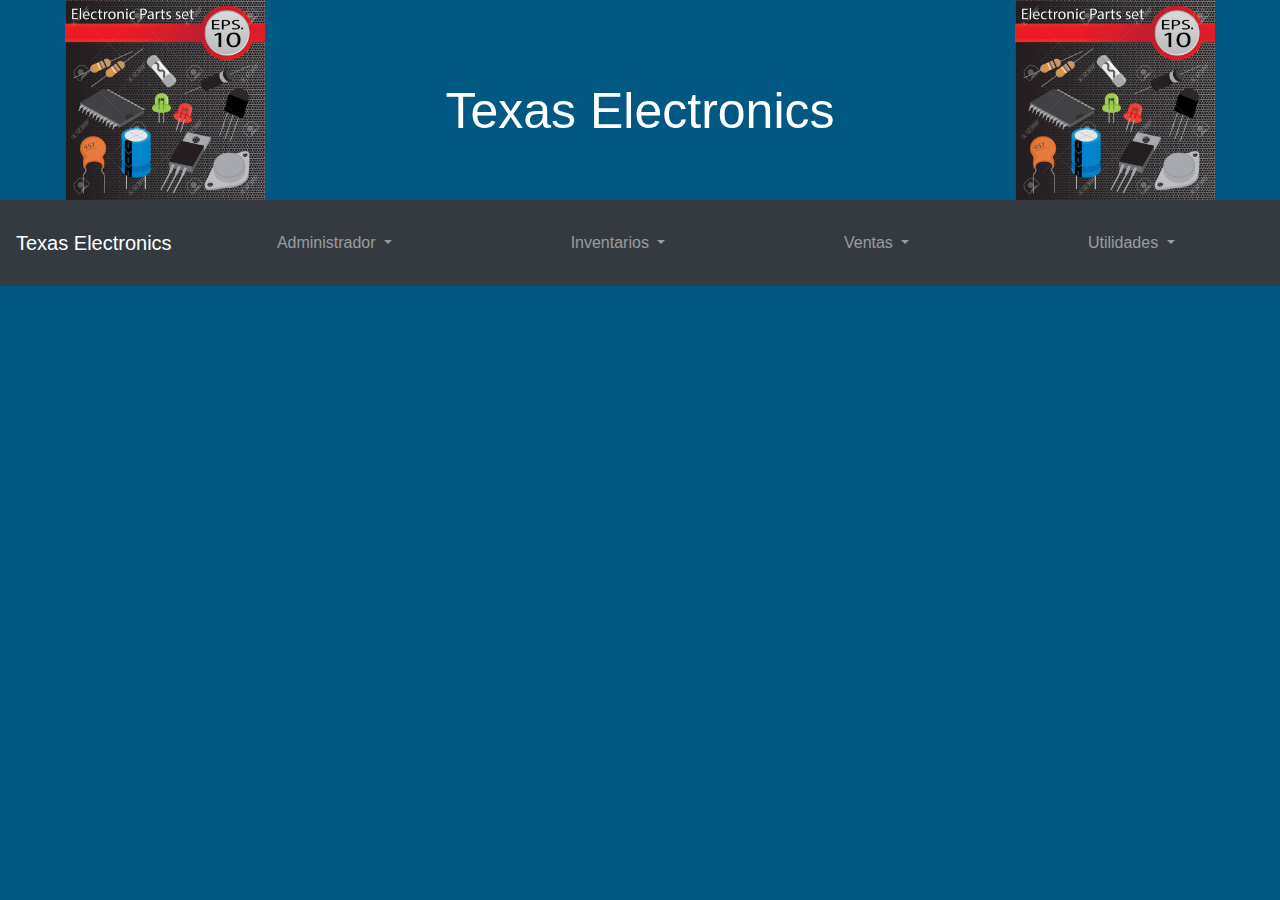
<file: index.html>
<!DOCTYPE html>
<html lang="es">
<head>
  <title>Texas Electronics</title>
  <meta charset="utf-8">
  <meta name="viewport" content="width=device-width, initial-scale=1">
  <link rel="stylesheet" href="https://maxcdn.bootstrapcdn.com/bootstrap/4.3.1/css/bootstrap.min.css">
  <script src="https://ajax.googleapis.com/ajax/libs/jquery/3.3.1/jquery.min.js"></script>
  <script src="https://cdnjs.cloudflare.com/ajax/libs/popper.js/1.14.7/umd/popper.min.js"></script>
  <script src="https://maxcdn.bootstrapcdn.com/bootstrap/4.3.1/js/bootstrap.min.js"></script>
  <link rel="stylesheet" href="estilos/index.css">
</head>
<body>


<div class="encabezado">
  <img class="di" src="imagenes/electro.jpg" alt="">  
  <h1>Texas Electronics</h1>
  <img class="di" src="imagenes/electro.jpg" alt="">        
</div>


<nav class="navbar navbar-expand-sm bg-dark navbar-dark">
  <!-- Brand -->
  <a class="navbar-brand" href="#">Texas Electronics</a>

  <!-- Links -->
  <ul class="navbar-nav">
    
    
    <!-- Dropdown -->

    <li class="nav-item dropdown">
      <a class="nav-link dropdown-toggle" href="#" id="navbardrop" data-toggle="dropdown">
        Administrador
      </a>
    </li>

    <li class="nav-item dropdown">
      <a class="nav-link dropdown-toggle" href="#" id="navbardrop" data-toggle="dropdown">
        Inventarios
      </a>
      <div class="dropdown-menu">
        <a class="dropdown-item" href="formulario_ingresar.html">Ingresar producto</a>
        <a class="dropdown-item" href="formulario_actualizar.html">Actualizar de productos</a>
        <a class="dropdown-item" href="formulario_eliminar.html">Eliminar de productos</a>
        <a class="dropdown-item" href="formulario_buscar.html">Consultar de productos</a>
      </div>
    </li>


    <li class="nav-item dropdown">
      <a class="nav-link dropdown-toggle" href="#" id="navbardrop" data-toggle="dropdown">
        Ventas
      </a>
      <div class="dropdown-menu">
        <a class="dropdown-item" href="formularioVentas.html">Reporte Ventas</a>
      </div>
    </li>


     <li class="nav-item dropdown">
      <a class="nav-link dropdown-toggle" href="#" id="navbardrop" data-toggle="dropdown">
        Utilidades
      </a>
      <div class="dropdown-menu">
        <a class="dropdown-item" href="calculo_precio.html">Calculo Precio</a>
        <a class="dropdown-item" href="calculo_resistencia.html">Calculo Resistencias</a>
      </div>
    </li>

  </ul>
</nav>

</body>
</html>
</file>
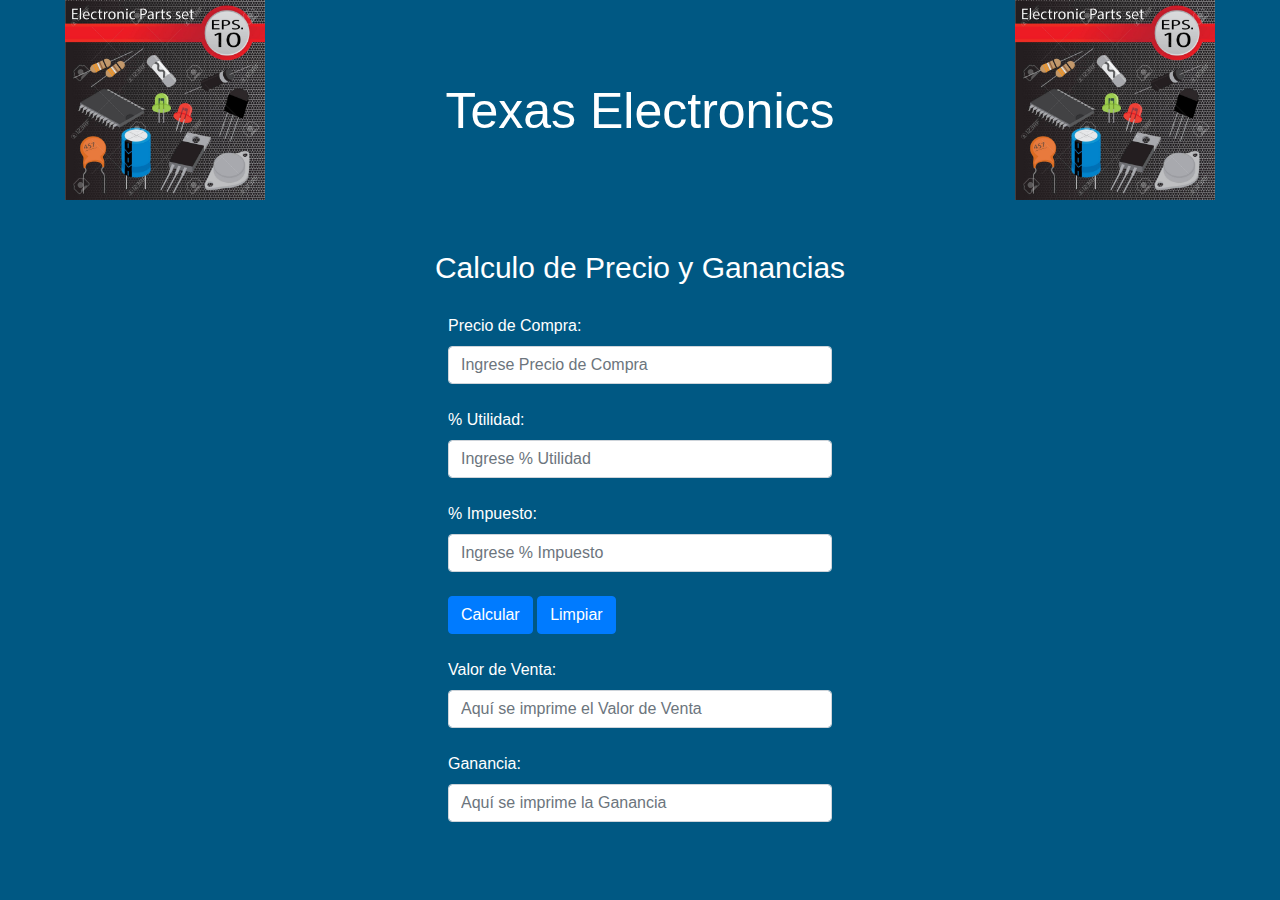
<file: calculo_precio.html>
<!DOCTYPE html>
<html lang="es">
<head>
  <title>Calculo de Precio y Ganancia</title>
  <meta charset="utf-8">
  <meta name="viewport" content="width=device-width, initial-scale=1">
  <link rel="stylesheet" href="https://maxcdn.bootstrapcdn.com/bootstrap/4.3.1/css/bootstrap.min.css">
  <script src="https://ajax.googleapis.com/ajax/libs/jquery/3.3.1/jquery.min.js"></script>
  <script src="https://cdnjs.cloudflare.com/ajax/libs/popper.js/1.14.7/umd/popper.min.js"></script>
  <script src="https://maxcdn.bootstrapcdn.com/bootstrap/4.3.1/js/bootstrap.min.js"></script>
  <link rel="stylesheet" href="estilos/calculo_precio.css">
</head>
<body>

<div class="encabezado">
  <img class="di" src="imagenes/electro.jpg" alt="">  
  <h1>Texas Electronics</h1>
  <img class="di" src="imagenes/electro.jpg" alt=""> 
</div>

<div class="calculo"></div>
  <h2>Calculo de Precio y Ganancias</h2>

<script>
  function venta(){
      
      var num_precio = document.f1.val_precio.value;
      var por_utilidad = document.f1.val_utilidad.value;
      var por_impuesto = document.f1.val_impuesto.value;
      v_uti = (parseFloat(num_precio)*parseFloat(por_utilidad))/100
      v_imp = (parseFloat(num_precio)*parseFloat(por_impuesto))/100
      v_venta =parseFloat(num_precio) + v_imp + v_uti
      
    document.f1.cal_venta.value=v_venta;
    document.f1.cal_gana.value=v_uti;
  }
</script> 

  <form name="f1" action="calculadora.html" method="POST">
    <div class="form-group">
    	
      <label for="precio">Precio de Compra:</label>
      <input type="text" class="form-control" id="val_precio" placeholder="Ingrese Precio de Compra" name="val_precio">
      <br>
      <label for="utilidad">% Utilidad:</label>
      <input type="text" class="form-control" id="val_utilidad" placeholder="Ingrese % Utilidad" name="val_utilidad">
      <br>
      <label for="impuesto">% Impuesto:</label>
      <input type="text" class="form-control" id="val_impuesto" placeholder="Ingrese % Impuesto" name="val_impuesto">
      <br>

      <input type="Button" name="" value="Calcular" onclick="venta()" class="btn btn-primary">
      <input type="Button" name="" value="Limpiar" onclick="reset()" class="btn btn-primary">
      <br><br>
      <label for="valor">Valor de Venta:</label>
      <input type="text" class="form-control" id="cal_venta" name="cal_venta" placeholder="Aquí se imprime el Valor de Venta">
      <br>
      <label for="ganancia">Ganancia:</label>
      <input type="text" class="form-control" id="cal_gana" name="cal_gana" placeholder="Aquí se imprime la Ganancia">

	  </div>

  </form>    
</div>

</body>
</html>
</file>
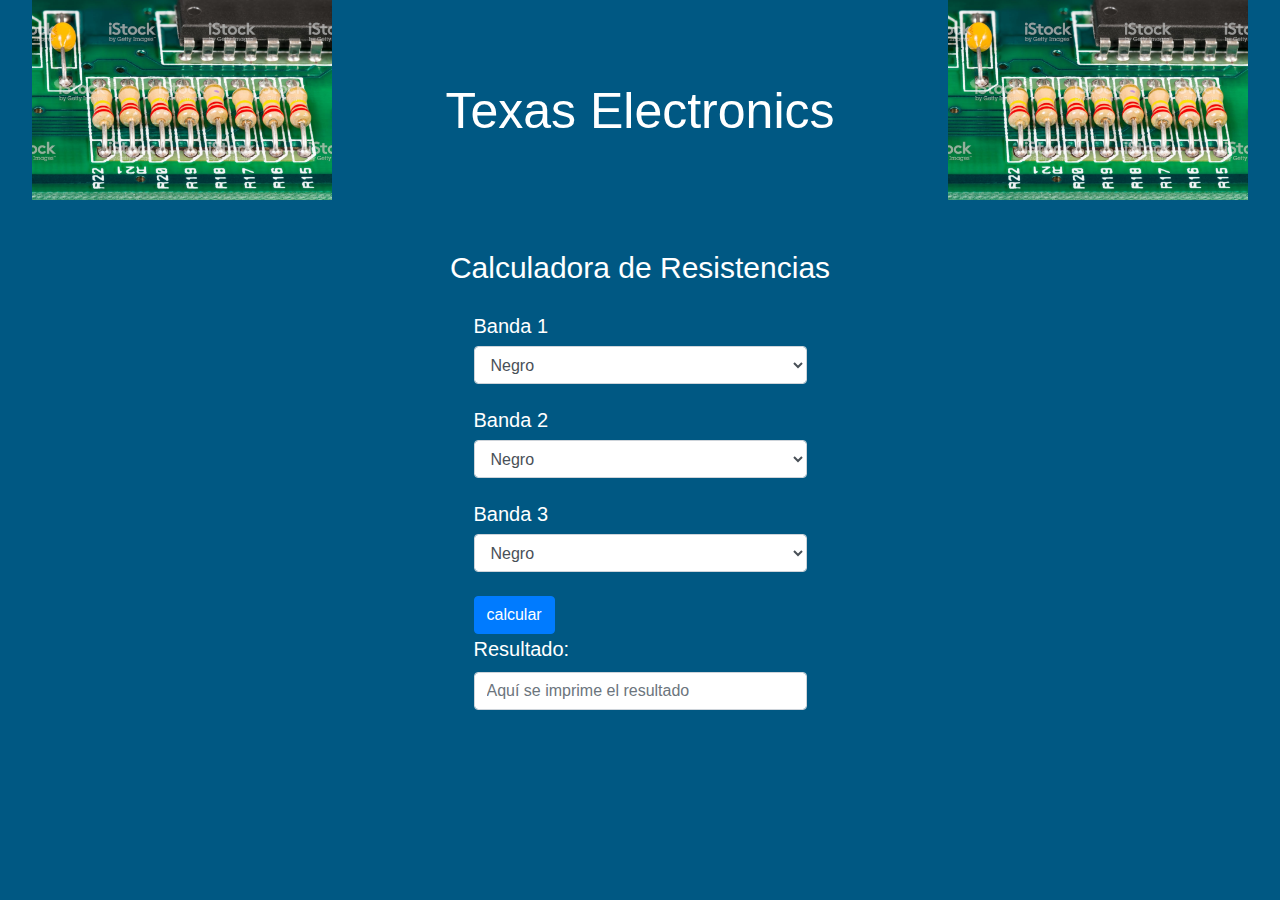
<file: calculo_resistencia.html>
<!DOCTYPE html>
<html lang="es">
<head>
  <title>Calculadora de resistencias</title>
  <meta charset="utf-8">
  <meta name="viewport" content="width=device-width, initial-scale=1">
  <link rel="stylesheet" href="https://maxcdn.bootstrapcdn.com/bootstrap/4.3.1/css/bootstrap.min.css">
  <script src="https://ajax.googleapis.com/ajax/libs/jquery/3.3.1/jquery.min.js"></script>
  <script src="https://cdnjs.cloudflare.com/ajax/libs/popper.js/1.14.7/umd/popper.min.js"></script>
  <script src="https://maxcdn.bootstrapcdn.com/bootstrap/4.3.1/js/bootstrap.min.js"></script>
  <link rel="stylesheet" href="estilos/calculo_resistencia.css">
</head>
<body>

  <div class="encabezado">
    <img class="di" src="imagenes/resistencias.jpg" alt="">  
    <h1>Texas Electronics</h1>
    <img class="di" src="imagenes/resistencias.jpg" alt="">        
  </div>


<div class="container">

  <h2>Calculadora de Resistencias</h2>


<script>
function calcular(){
    
    var a = document.f1.b1.value;
    var b = document.f1.b2.value;
    var x = document.f1.b3.value;
    var r = document.f1.c.value;
    r1= a.toString()+b.toString();
    r=parseFloat(r1)*parseFloat(x);
   document.f1.c.value=r;
    
}

</script> 

<form name="f1" action="resistencia.html" method="POST">
    

 <h3>Banda 1</h3>     
<select name="b1" class="form-control">
  <option value="0" style="color: black" >Negro</option>
  <option value="1" style="color: brown">Marron</option>
  <option value="2" style="color: red">Rojo</option>
  <option value="3" style="color: orange">Naranja</option>
  <option value="4" style="color: yellow">Amarillo</option>
  <option value="5" style="color: green">Verde</option>
  <option value="6" style="color: blue">Azul</option>
  <option value="7" style="color: violet">Violeta</option>
  <option value="8" style="color: grey">Gris</option>
  <option value="9" style="color: white">Blanco</option>
</select>

<br>

 <h3>Banda 2</h3> 
<select name="b2" class="form-control">
  <option value="0" style="color: black" >Negro</option>
  <option value="1" style="color: brown">Marron</option>
  <option value="2" style="color: red">Rojo</option>
  <option value="3" style="color: orange">Naranja</option>
  <option value="4" style="color: yellow">Amarillo</option>
  <option value="5" style="color: green">Verde</option>
  <option value="6" style="color: blue">Azul</option>
  <option value="7" style="color: violet">Violeta</option>
  <option value="8" style="color: grey">Gris</option>
  <option value="9" style="color: white">Blanco</option>
</select>

<br>

<h3>Banda 3</h3> 
<select name="b3" class="form-control">
  <option value="1" color: black" >Negro</option>
  <option value="10" style="color: brown">Marron</option>
  <option value="100" style="color: red">Rojo</option>
  <option value="1000" style="color: orange">Naranja</option>
  <option value="10000" style="color: yellow">Amarillo</option>
  <option value="100000" style="color: green">Verde</option>
  <option value="1000000" style="color: blue">Azul</option>
  <option value="10000000" style="color: violet">Violeta</option>
  <option value="100000000" style="color: grey">Gris</option>
  <option value="1000000000" style="color: white">Blanco</option>
</select>
 
	<br>
  <input type="Button" name="" value="calcular" onclick="calcular()" class="btn btn-primary">
  <br>
  <label for="resultado">Resultado:</label>
  <input type="text" class="form-control" id="c" name="c" placeholder="Aquí se imprime el resultado">

	</div>

  	</form>

</div>

</body>
</html>
</file>
<file: estilos/index.css>
body {
	background-color :#005883;
  }

.encabezado{
	margin: auto;
	padding: 0;
	border: 0;
	font-size: 90%;
	font: inherit;
	display: block;
	background: #005883;
    display: flex;
	justify-content: space-around;
	align-content: center;
	align-items: center;
}

h1{	
	color:white;
    font-size: 50px;
	padding: 50px 50px 20px 50px;
	text-align: center;
}

.di{
    width:200px;
    height:200px;
   } 

.navbar-nav {
	width: 90%;
	margin: 15px;
	margin-left: auto;
	margin-right: auto;
	justify-content: space-around;
}

 
/* HTML5 display-role reset for older browsers */
</file>
<file: estilos/calculo_precio.css>
body {
	background-color :#005883;
  }

.encabezado{
	margin: auto;
	padding: 0;
	border: 0;
	font-size: 90%;
	font: inherit;
	display: block;
	background: #005883;
    display: flex;
	justify-content: space-around;
	align-content: center;
	align-items: center;
}

h1{	
	color:white;
    font-size: 50px;
	padding: 50px 50px 20px 50px;
	text-align: center;
}

.di{
    width:200px;
    height:200px;
   } 

h2{	
	color:white;
    font-size: 30px;
	padding: 50px 50px 20px 50px;
	text-align: center;
}

label{
	color:white;
}

form{
	width: 30%;
	border: 3px;
	margin-left: auto;
	margin-right: auto;
}
 
/* HTML5 display-role reset for older browsers */
</file>
<file: estilos/calculo_resistencia.css>
body {
	background-color :#005883;
  }

.encabezado{
	margin: auto;
	padding: 0;
	border: 0;
	font-size: 90%;
	font: inherit;
	display: block;
	background: #005883;
    display: flex;
	justify-content: space-around;
	align-content: center;
	align-items: center;
}

h1{	
	color:white;
    font-size: 50px;
	padding: 50px 50px 20px 50px;
	text-align: center;
}

.di{
    width:300px;
    height:200px;
   } 

h2{	
	color:white;
    font-size: 30px;
	padding: 50px 50px 20px 50px;
	text-align: center;
}

h3{
	font-size: 20px;
	color:white;
}

label{
	font-size: 20px;
	color:white;
}

form{
	width: 30%;
	border: 3px;
	margin-left: auto;
	margin-right: auto;
}
 
/* HTML5 display-role reset for older browsers */
</file>
